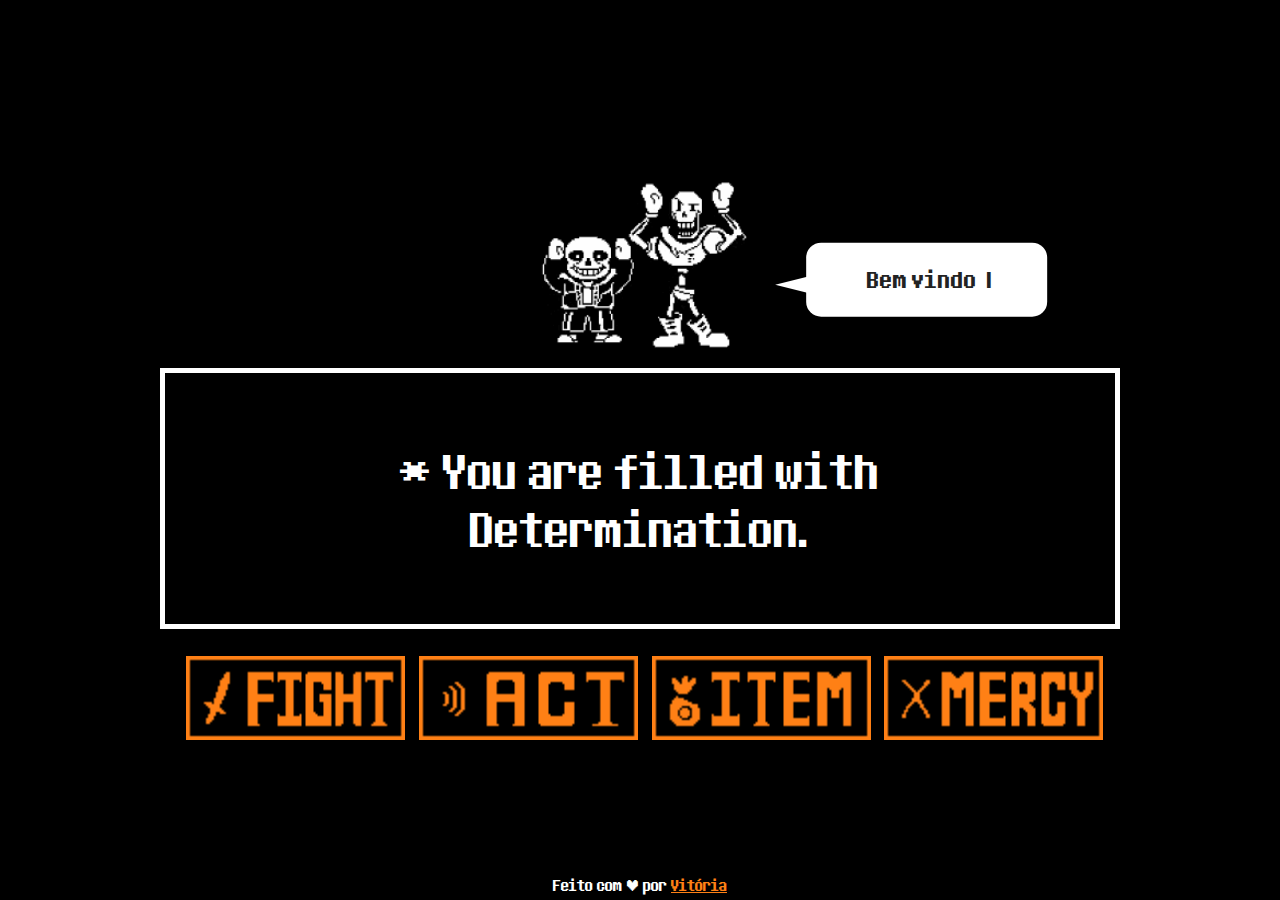
<file: index.html>
<!DOCTYPE html>
<html lang="pt-BR">
    <head>
        <meta charset="UTF-8">
        <meta name="viewport" content="width=device-width, initial-scale=1.0">
        <title>Undertale - Battle Scene</title>
        <link rel="icon" type="imagem/png" href="img/heart.png" />
        <link rel="stylesheet" type="text/css" href="css/index.css">
</head>
<body>
    <main>
        <div>  
            <img src="img/sansandpapyrus.gif" class="character">
            <div class="character-text"> <div class="character-text-js">Bem vindo ao site da Vitória</div></div>
        </div>

        <table>
            <tr>
                <td id="table-act-text">
                    * You are filled with Determination.
                </td>
            </tr>
  
            <tr>
                <td>
                    <a href="sobre.html"><img src="img/vazio.png" id="fight-img" class="table-menu-img"></a>
                    <a href="sobre.html"><img src="img/vazio.png" id="act-img" class="table-menu-img"></a>
                    <a href="sobre.html"><img src="img/vazio.png" id="item-img" class="table-menu-img"></a>
                    <a href="sobre.html"><img src="img/vazio.png" id="mercy-img" class="table-menu-img"></a>
                </td>
            </tr>
        </table>
</main>
<footer>
    Feito com ❤ por <a href="https://github.com/marelps" alt="Link github - Vitória">Vitória</a>
</footer>
        <script src="js/index.js" type="text/javascript"></script>
</body>
</html>
</file>
<file: css/index.css>
@font-face {   /* Importando fontes */
    font-family: Determination;
    src: url('../scr/determination.otf')
}

html{   /* Primeiras definições */
    box-sizing: border-box;
    height: 100%;
}

*, *::before, *::after{
    box-sizing: inherit;
    margin: 0;
    padding: 0;
    user-select: none; /* Desativa a seleção de texto do usuário */
}

body {
    align-items: center;
    display: flex;
    height: inherit;
    justify-content: center;
    background: #000;
    text-align: center;
    min-height: 100vh;
}

main {   /* Conteúdo */
    display: inline-block;
    position: relative;
}

footer {
    display: inline-block;
    position: absolute;
    bottom: 5px;
    font-family: Determination;
    font-size: 1em;
    color: white;
}

a, a:visited{   color: #ff8015; }
a:hover{    color: #FFFF00; }

#table-act-text{    /* Área de texto caixa com borda branca */
    border: solid 5px;
    padding: 7%;
    border-color: #fff;
    font-family: Determination;
    color: white;
    font-size: 3em;
    height: auto;
    width: 20em;    
}

/* Para JS, efeito piscante */
.character-text-js{ margin-left: 5px; }

.character-text-js:after{
 content: '|';
 margin-left: 5px;
 opacity: 1;
 animation: pisca .7s infinite;
}

@keyframes pisca{ /* Animação aplicada ao content referente a classe *.titulo-principal* resultando num efeito de cursor piscando. */
    0%, 100%{   opacity: 1; }
    50%{    opacity: 0; }
}

 /* Sans e Papyrus */
.character{   width: 25%; }

.character-text{
    margin: 0 auto; 
    background: white;
    font-family: Determination;
    color: #222222;
    text-shadow: -1px 0 white, 0 1px white, 1px 0 white, 0 -1px white;
    font-size: 1.5em;
    line-height: 1.4em;  
    border-radius: 15px;
    width: 25%;
    height: auto;
    padding: 20px;
    position: absolute;
    bottom: 75%;
    left: 83%;
    transform: translate(-63%, 20%);
    margin-top: 30px;
}
.character-text:after{ /*Triangulo*/
    content: "";
    width: 0;
    height: 0;
    position: absolute;
    border-top: 10px solid transparent;
    border-bottom: 10px solid transparent;
    /*Faz seta "apontar para baixo. Definir o valor como 'top' fará ela "apontar para cima" */
    /*Aqui entra a cor da "aba" do balão */
    border-right: 40px solid white;
    bottom: 30%; /*localização. Experimente alterar para 'bottom'*/
    left: -13%;
}

.table-menu-img{
    margin: 25px 0 0;
    width: 219px;
    background-size: 100%;
    background-repeat: no-repeat;
    margin-left: 1%;
}

/* Botão menu - bottom */
#fight-img{background-image: url(../img/fight.png);}
#fight-img:hover{background-image: url(../img/fighthover.png);}

#act-img{background-image: url(../img/act.png);}
#act-img:hover{background-image: url(../img/acthover.png);}

#item-img{background-image: url(../img/item.png);}
#item-img:hover{background-image: url(../img/itemhover.png);}

#mercy-img{background-image: url(../img/mercy.png);}
#mercy-img:hover{background-image: url(../img/mercyhover.png);}
</file>
